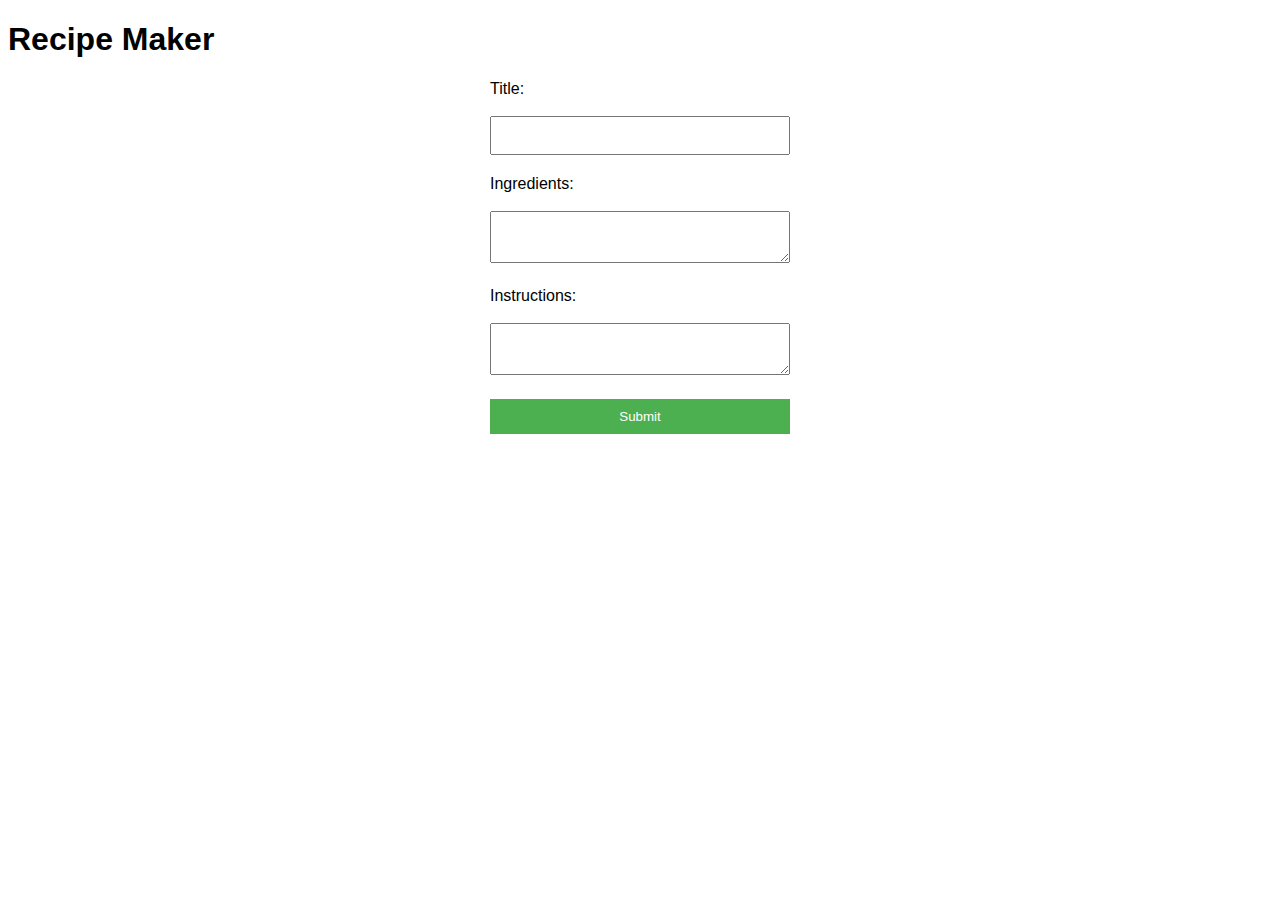
<file: El SalvaSaver/index.html>
<!DOCTYPE html>
<html lang="en">
<head>
    <meta charset="UTF-8">
    <meta name="viewport" content="width=device-width, initial-scale=1.0">
    <title>Recipe Maker</title>
    <link rel="stylesheet" href="style.css">
</head>
<body>
    <h1>Recipe Maker</h1>
    <form id="recipeForm">
        <label for="title">Title:</label><br>
        <input type="text" id="title" name="title"><br>
        <label for="ingredients">Ingredients:</label><br>
        <textarea id="ingredients" name="ingredients"></textarea><br>
        <label for="instructions">Instructions:</label><br>
        <textarea id="instructions" name="instructions"></textarea><br>
        <button type="submit">Submit</button>
    </form>
    
    
    <div id="recipeDisplay"></div>

    <script src="main.js"></script>
</body>
</html>
</file>
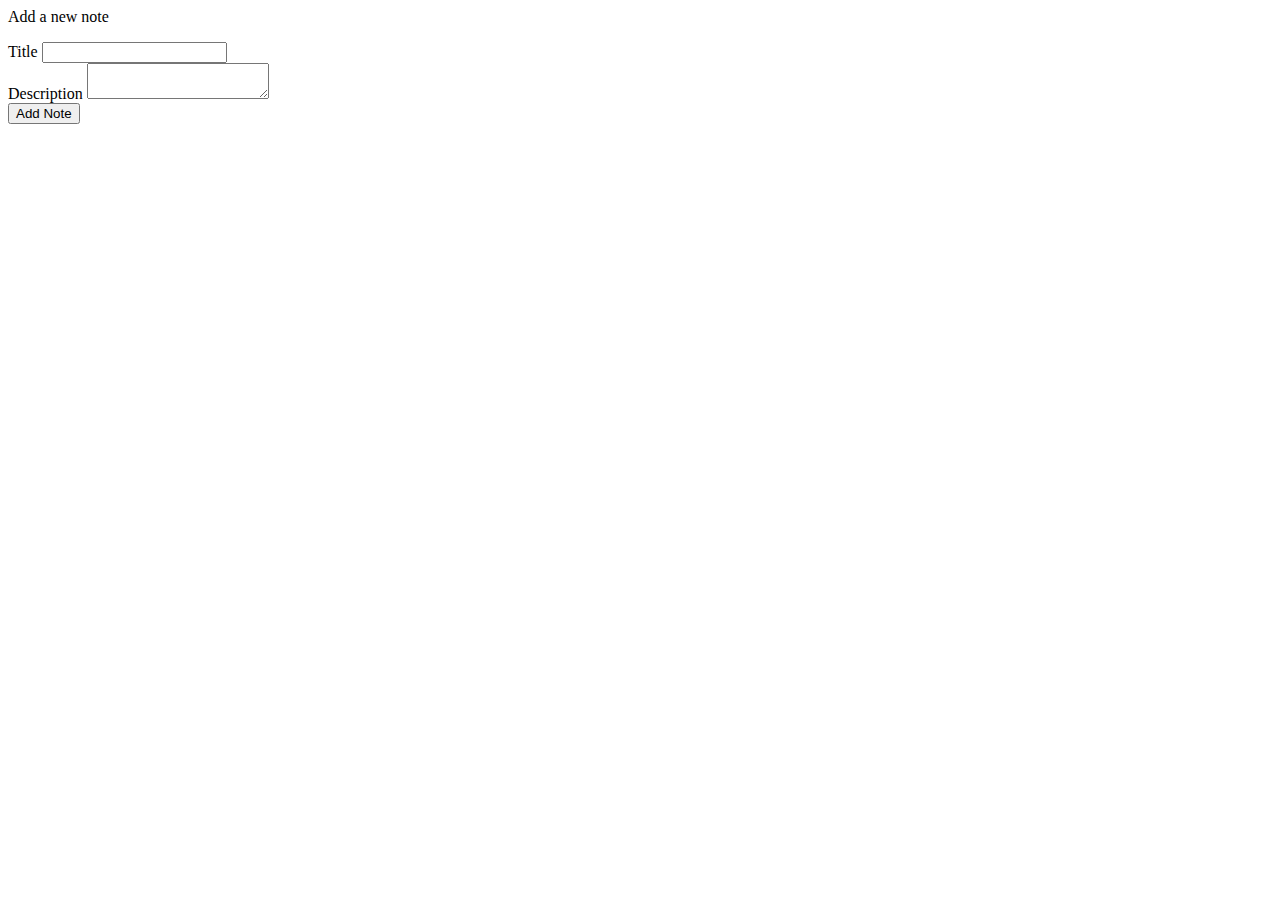
<file: HappyNotes/index.html>
<html lang="en">
<head>
    <meta charset="UTF-8">
    <meta http-equiv="X-UA-Compatible" content="IE=edge">
    <meta name="viewport" content="width=device-width, initial-scale=1.0">
    <!-- <link rel="stylesheet" href="style.css"> -->
    <title>Note Taking App</title>
</head>
<body>
    <div class="popup-box">
        <div class="popup show">
            <div class="content">
                <header>
                    <p>Add a new note</p>
                </header>
                <form id="noteForm">
                    <div class="row tile">
                        <label>Title</label>
                        <input type="text" id="inputTitle">
                    </div>
                    <div class="row description">
                        <label for="">Description</label>
                        <textarea id="inputDesc"></textarea>
                    </div>
                    <button type="submit">Add Note</button>
                </form>
            </div>
        </div>
    </div>
    <div class="wrapper">
        <ul id="notesList"></ul>
    </div>
    <script src="main.js"></script>
</body>
</html>
</file>
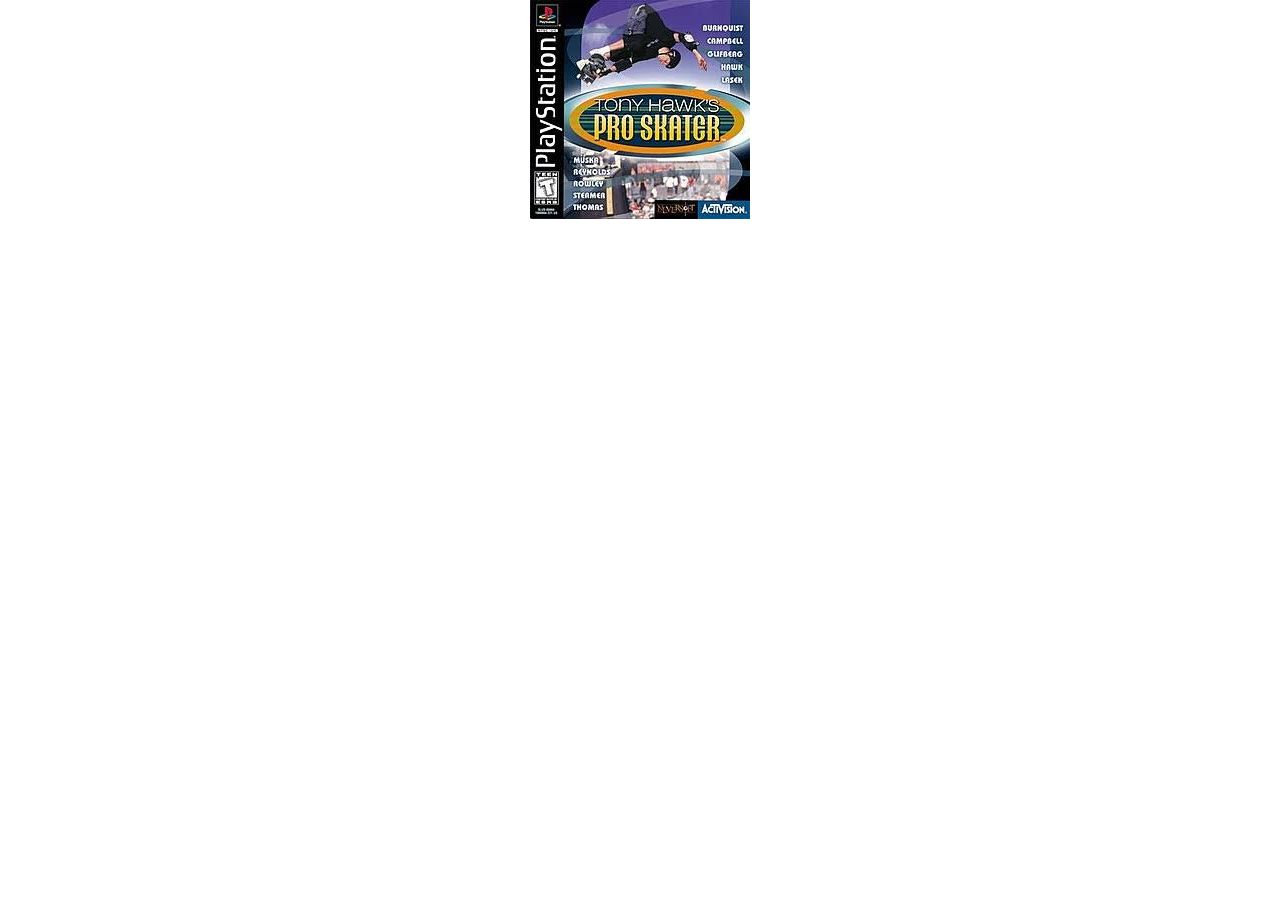
<file: objects-constructor-fun/index.html>
<!DOCTYPE html>
<html lang="en">
	<head>
    	<meta charset="utf-8">
    	<meta name="description" content="This is where your description goes">
    	<meta name="keywords" content="one, two, three">

		<title>Title in the tab</title>

		<!-- external CSS link -->
		<link rel="stylesheet" href="css/normalize.css">
		<link rel="stylesheet" href="css/style.css">
	</head>
	<body>
		<img src="img/tony.jpeg" alt="Tony Hawk Pro Skater Video Game Cover">

		<h2></h2>

		<script type="text/javascript" src="js/main.js"></script>
	</body>
</html>
</file>
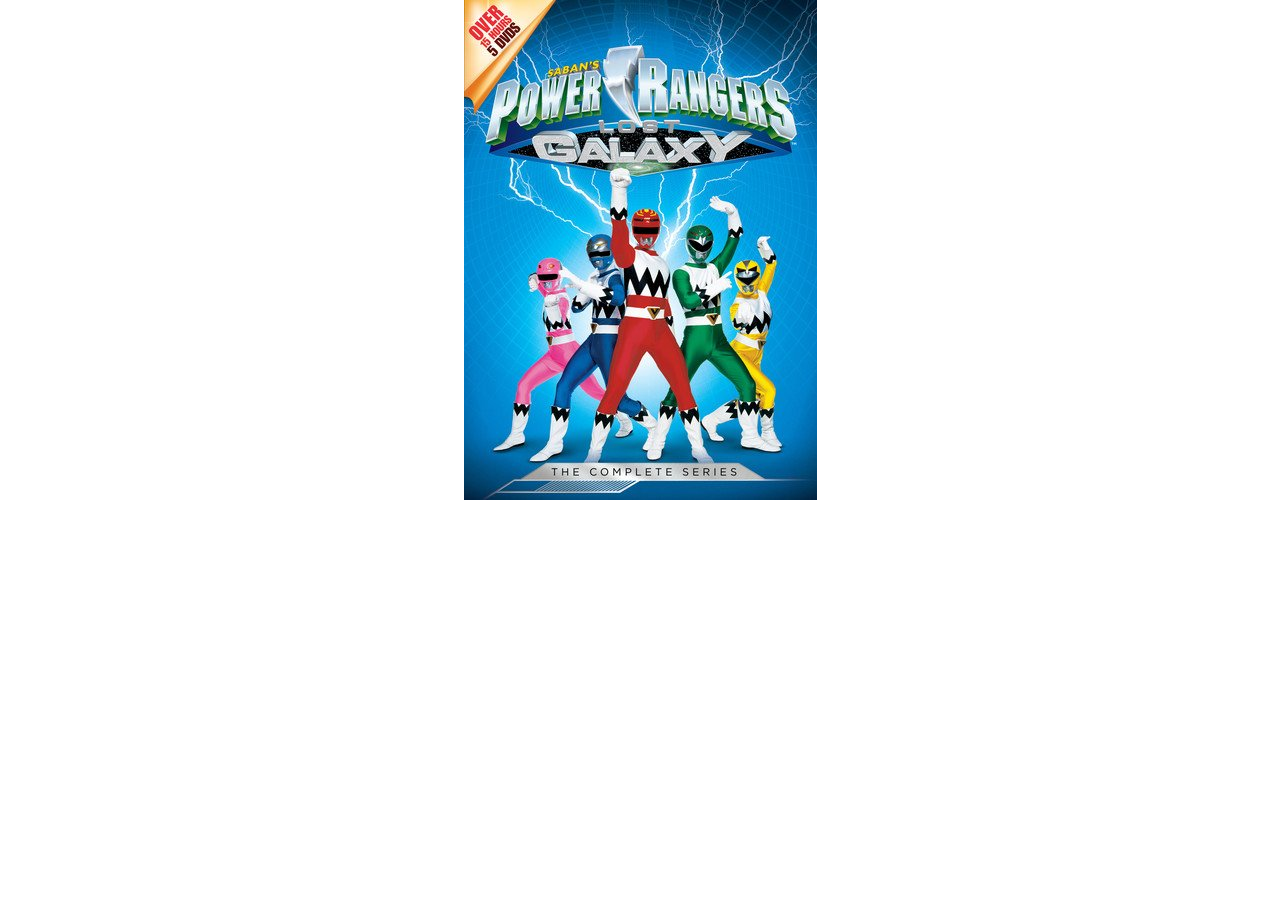
<file: objects-lost-galaxy/index.html>
<!DOCTYPE html>
<html lang="en">
	<head>
    	<meta charset="utf-8">
    	<meta name="description" content="This is where your description goes">
    	<meta name="keywords" content="one, two, three">

		<title>Title in the tab</title>

		<!-- external CSS link -->
		<link rel="stylesheet" href="css/normalize.css">
		<link rel="stylesheet" href="css/style.css">
	</head>
	<body>
		<img src="img/lost-galaxy.jpg" alt="Power Rangers Lost Galaxy">

		<h2></h2>

		<script type="text/javascript" src="js/main.js"></script>
	</body>
</html>
</file>
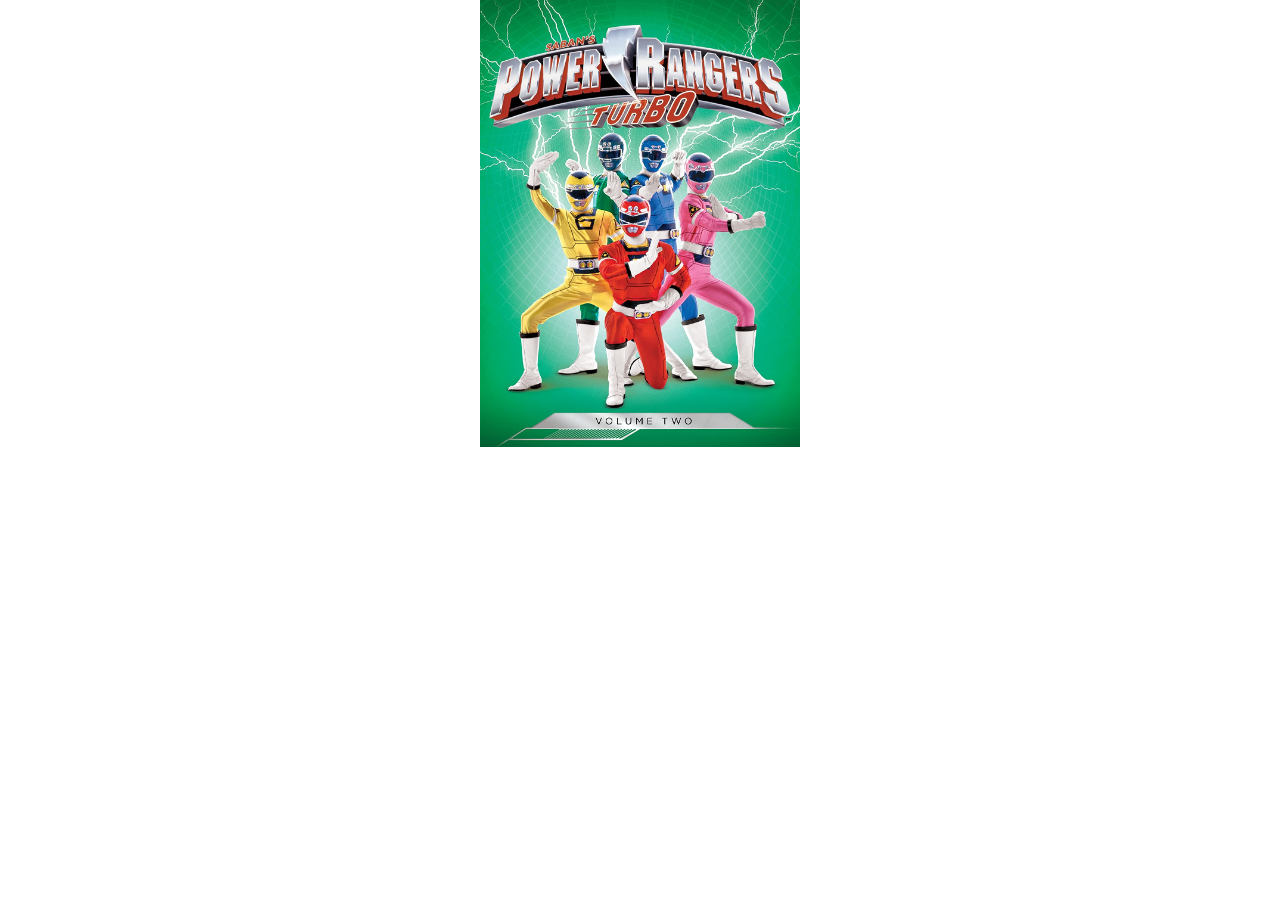
<file: turbo-review/index.html>
<!DOCTYPE html>
<html lang="en">
	<head>
    	<meta charset="utf-8">
    	<meta name="description" content="This is where your description goes">
    	<meta name="keywords" content="one, two, three">

		<title>Title in the tab</title>

		<!-- external CSS link -->
		<link rel="stylesheet" href="css/normalize.css">
		<link rel="stylesheet" href="css/style.css">
	</head>
	<body>
		<img src="img/turbo.jpg" alt="Power Rangers Turbo">

		<script type="text/javascript" src="js/main.js"></script>
	</body>
</html>
</file>
<file: El SalvaSaver/style.css>
body {
    font-family: Arial, sans-serif;
}

form {
    width: 300px;
    margin: 0 auto;
}

label {
    display: block;
    margin-top: 20px;
}

input[type="text"], textarea {
    width: 100%;
    padding: 10px;
    box-sizing: border-box;
}

button {
    display: block;
    width: 100%;
    padding: 10px;
    background-color: #4CAF50;
    color: white;
    border: none;
    cursor: pointer;
    margin-top: 20px;
}

button:hover {
    background-color: #45a049;
}
</file>
<file: HappyNotes/style.css>
@import url('https://fonts.googleapis.com/css?family=poppins:wght@400;500;600;700&display=swap');

* {
    margin: 0;
    padding: 0;
    box-sizing: border-box;
    font-family: 'poppins', sans-serif;
}

body {
    background: #f5f5f5;
}

.wrapper {
    margin: 50px;
    display: grid;
    gap: 15px;
    grid-template-columns: repeat(auto-fill, 250px);
}

.wrapper li {
    height: 250px;
    list-style: none;
    background: white;
    border-radius: 5px;
    padding: 15px 20px 20px;
}

.wrapper .note {
    display: flex;
    flex-direction: column;
    justify-content: space-between;
}

.note .details {
    max-height: 165px;
    overflow-y: auto;
}

.note p {
    font-size: 22px;
    font-weight: 500;
}

.note span {
    display: block;
    margin-top: 5px;
    font-size: 16px;
}

.note .bottom-content {
    padding-top: 10px;
    border-top: 1px solid grey;
}

.bottom-content span {
    color: grey;
    font-size: 15px;
    cursor: pointer;
}

.popup-box {
    position: fixed;
    top: 0;
    left: 0;
    height: 100%;
    width: 100%;
    z-index: 2;
    background: rgba(0, 0, 0, 0.15);
}

.popup-box,
.popup-box .popup {
    opacity: 0;
    pointer-events: none;
    transition: all 0.25s ease;
}

.popup-box.show,
.popup-box.show .popup {
    opacity: 1;
    pointer-events: auto;
}

.popup-box .popup {
    position: absolute;
    top: 50%;
    left: 50%;
    z-index: 3;
    max-width: 400px;
    width: 100%;
    justify-content: center;
    transform: translate(-50%, -50%);
}

.popup .content {
    border-radius: 5px;
    background: #fff;
}

.popup .content header {
    padding: 15px 25px;
    border-bottom: 1px solid #ccc;
}

.content form {
    margin: 15px 25px 35px;
}

.content form :where(input, textarea) {
    width: 100%;
    height: 50px;
    padding: 0 15px;
    border-radius: 4px;
    border: #ccc 1px solid;
}

.content form .row {
    margin-bottom: 20px;
}

.content form textarea {
    height: 150px;
    resize: none;
}

.content form button {
    width: 100%;
    height: 50px;
    background-color: #4CAF50;
    cursor: pointer;
    color: #ffffff;
    margin: 5;
    border-radius: 4px;
}

form .row label {
    display: block;
    margin-bottom: 6px;
}

form textarea {
    height: 150px;
    resize: none;
}
</file>
<file: objects-constructor-fun/css/style.css>
/******************************************
/* CSS
/*******************************************/

/* Box Model Hack */
*{
  box-sizing: border-box;
}

/******************************************
/* LAYOUT
/*******************************************/
img{
  display: block;
  margin: 0 auto;
}


/******************************************
/* ADDITIONAL STYLES
/*******************************************/
</file>
<file: objects-lost-galaxy/css/style.css>
/******************************************
/* CSS
/*******************************************/

/* Box Model Hack */
*{
  box-sizing: border-box;
}

/******************************************
/* LAYOUT
/*******************************************/
img{
  display: block;
  margin: 0 auto;
}


/******************************************
/* ADDITIONAL STYLES
/*******************************************/
</file>
<file: turbo-review/css/style.css>
/******************************************
/* CSS
/*******************************************/

/* Box Model Hack */
*{
  box-sizing: border-box;
}

/******************************************
/* LAYOUT
/*******************************************/
img{
  display: block;
  margin: 0 auto;
  width: 25%;
}


/******************************************
/* ADDITIONAL STYLES
/*******************************************/
</file>
